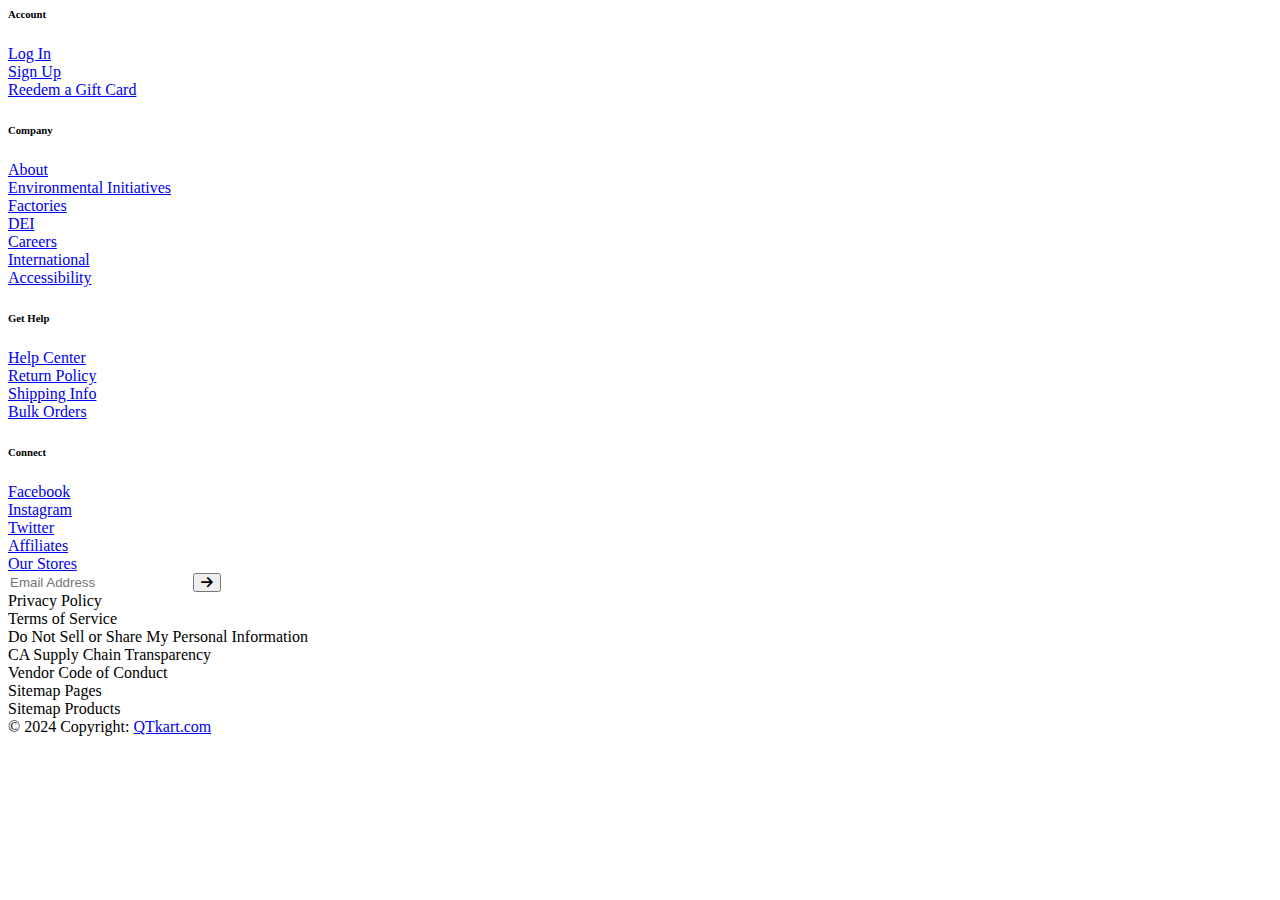
<file: everlane/demo.html>
<html lang="en">
  <head>
    <meta charset="UTF-8" />
    <meta name="viewport" content="width=device-width, initial-scale=1.0" />
    <title>Document</title>
    <link
      href="https://cdn.jsdelivr.net/npm/bootstrap@5.3.2/dist/css/bootstrap.min.css"
      rel="stylesheet"
      integrity="sha384-T3c6CoIi6uLrA9TneNEoa7RxnatzjcDSCmG1MXxSR1GAsXEV/Dwwykc2MPK8M2HN"
      crossorigin="anonymous"
    />
    <link
      rel="stylesheet"
      href="https://cdnjs.cloudflare.com/ajax/libs/font-awesome/6.5.1/css/all.min.css"
    />
    <link rel="stylesheet" href="style.css" />
  </head>
  <body>

    <footer class="bg-light text-start text-muted mt-3 pt-3">
    
      <div class="container text-start mt-5">
        <div class="d-flex flex-column g-0 mt-3">

          <div  class="d-flex flex-row">

            <div class="col small mx-auto mb-4">
              <h6 class="mb-3">Account</h6>
              <div class="py-1">
                <a href="#!" class="text-decoration-none text-dark text-muted"
                  >Log In</a
                >
              </div>
              <div class="py-1">
                <a href="#!" class="text-decoration-none text-dark text-muted"
                  >Sign Up</a
                >
              </div>
              <div class="py-1">
                <a href="#!" class="text-decoration-none text-dark text-muted"
                  >Reedem a Gift Card</a
                >
              </div>
            </div>

            <div class="col small mx-auto mb-4">
              <h6 class="mb-3">Company</h6>
              <div class="py-1">
                <a href="#!" class="text-decoration-none text-dark text-muted"
                  >About</a
                >
              </div>
              <div class="py-1">
                <a href="#!" class="text-decoration-none text-dark text-muted"
                  >Environmental Initiatives</a
                >
              </div>
              <div class="py-1">
                <a href="#!" class="text-decoration-none text-dark text-muted"
                  >Factories</a
                >
              </div>
              <div class="py-1">
                <a href="#!" class="text-decoration-none text-dark text-muted"
                  >DEI</a
                >
              </div>
              <div class="py-1">
                <a href="#!" class="text-decoration-none text-dark text-muted"
                  >Careers</a
                >
              </div>
              <div class="py-1">
                <a href="#!" class="text-decoration-none text-dark text-muted"
                  >International</a
                >
              </div>
              <div class="py-1">
                <a href="#!" class="text-decoration-none text-dark text-muted"
                  >Accessibility</a
                >
              </div>
            </div>

            <div class="col small mx-auto mb-4">
              <h6 class="mb-3">Get Help</h6>
              <div class="py-1">
                <a href="#!" class="text-decoration-none text-dark text-muted"
                  >Help Center</a
                >
              </div>
              <div class="py-1">
                <a href="#!" class="text-decoration-none text-dark text-muted"
                  >Return Policy</a
                >
              </div>
              <div class="py-1">
                <a href="#!" class="text-decoration-none text-dark text-muted"
                  >Shipping Info</a
                >
              </div>
              <div class="py-1">
                <a href="#!" class="text-decoration-none text-dark text-muted"
                  >Bulk Orders</a
                >
              </div>
            </div>

            <div class="col small mx-auto mb-4">
              <h6 class="mb-3">Connect</h6>
              <div class="py-1">
                <a href="#!" class="text-decoration-none text-dark text-muted"
                  >Facebook</a
                >
              </div>
              <div class="py-1">
                <a href="#!" class="text-decoration-none text-dark text-muted"
                  >Instagram</a
                >
              </div>
              <div class="py-1">
                <a href="#!" class="text-decoration-none text-dark text-muted"
                  >Twitter</a
                >
              </div>
              <div class="py-1">
                <a href="#!" class="text-decoration-none text-dark text-muted"
                  >Affiliates</a
                >
              </div>
              <div class="py-1">
                <a href="#!" class="text-decoration-none text-dark text-muted"
                  >Our Stores</a
                >
              </div>
            </div>

            <div class="col-lg-4 mx-auto mb-4">
              <div class="input-group">
                <input
                  type="text"
                  class="form-control py-2 my-3"
                  name="Email"
                  placeholder="Email Address"
                  id="email"
                />
                <button class="btn btn-dark my-3 px-4">
                  <i class="fa-solid fa-arrow-right"></i>
                </button>
              </div>
            </div>
        </div>

        <div class="d-flex flex-row justify-content-center">
          <div class="px-2 small">Privacy Policy</div>
          <div class="px-2 small ">Terms of Service</div>
          <div class="px-2 small">Do Not Sell or Share My Personal Information</div>
          <div class="px-2 small">CA Supply Chain Transparency</div>
          <div class="px-2 small">Vendor Code of Conduct</div>
          <div class="px-2 small">Sitemap Pages</div>
          <div class="px-2 small">Sitemap Products</div>
        </div>

        <div class="text-center small p-4">
          © 2024 Copyright: <a href="#" class="text-reset fw-bold">QTkart.com</a>
        </div>
        
      </div>
      </div>
   
  </footer>


  </body>
  <script
    src="https://cdn.jsdelivr.net/npm/bootstrap@5.3.2/dist/js/bootstrap.bundle.min.js"
    integrity="sha384-C6RzsynM9kWDrMNeT87bh95OGNyZPhcTNXj1NW7RuBCsyN/o0jlpcV8Qyq46cDfL"
    crossorigin="anonymous"
  ></script>
</html>



<!-- <div  class="d-flex flex-row">

  <div class="col small mx-auto mb-4">
    <h6 class="mb-3">Account</h6>
    <div class="py-1">
      <a href="#!" class="text-decoration-none text-dark text-muted"
        >Log In</a
      >
    </div>
  </div>

  <div class="col-lg-4 mx-auto mb-4">
    <div class="input-group">
      <input
        type="text"
        class="form-control py-2 my-3"
        name="Email"
        placeholder="Email Address"
        id="email"
      />
      <button class="btn btn-dark my-3 px-4">
        <i class="fa-solid fa-arrow-right"></i>
      </button>
    </div>
  </div>
</div> -->
</file>
<file: everlane/style.css>
.dot{
    width: 50px;
      height: 50px;
      background-color: #3498db; /* Set your desired background color */
      border-radius: 50%; /* Make it a circle */
      display: inline-block;
      margin-right: 10px; /* Optional margin for spacing */
}

input[type="text"] {
  border: none;
  outline: none;
}
/* Add these styles to your CSS or SCSS file */

.search-bar {
  border-radius: 20px;
}

/* Arrow */
.fa-angle-down {
  font-size: small;
  color: black;
}

.mega-menu-dropdown .fa-angle-up {
  display: none;
}

.mega-menu-dropdown:hover .fa-angle-down {
  display: none;
}

.mega-menu-dropdown:hover .fa-angle-up {
  display: inline-block;
  font-size: small;
  color: black;
}

/*  */
.mega-menu-dropdown-content {
  display: none;
  position: fixed;
  left: 0;
  z-index: 2;
}

.mega-menu-dropdown:hover .mega-menu-dropdown-content {
  display: block;
}

.dropdown-content {
  display: none;
  position: relative;
  z-index: 2;
  right: 0;
}

.cursor-pointer {
  cursor: pointer;
}
.mega-menu-dropdown-anchor:hover {
  border-bottom: 2px solid #000; /* You can adjust the color and thickness as needed */
}

/* dots  and text-colour*/
.list {
  list-style: none;
  list-style-type: none;
  list-style-image: none;
}
.text-colour {
  color: #656565;
}

/* icons */

.twitter-icons:hover {
  color: white;
  background-color: #1da1f2;
  border-radius: 25px;
}
.facebook-icons:hover {
  color: #ffffff;
  background-color: #1877f2;
  border-radius: 25px;
}

.youtube-icons:hover {
  color: white;
  background-color: #cd201f;
  border-radius: 25px;
}
.instagram-icons:hover {
  color: white;
  background-color: #833ab4;
  border-radius: 25px;
}
/* buttons */
.button {
  background-color: black;
  color: #fff;
  border: none;
}

.centered-button {
  position: absolute;
  bottom: 10%;
  left: 50%;
  transform: translateX(-50%);
  display: flex;
}

.header {
  font-weight: 700;
  color: #000;
  font-size: 12px;
}

.submenu {
  font-size: 14px;
  font-weight: 400;
  margin-bottom: 8px;
}
</file>
